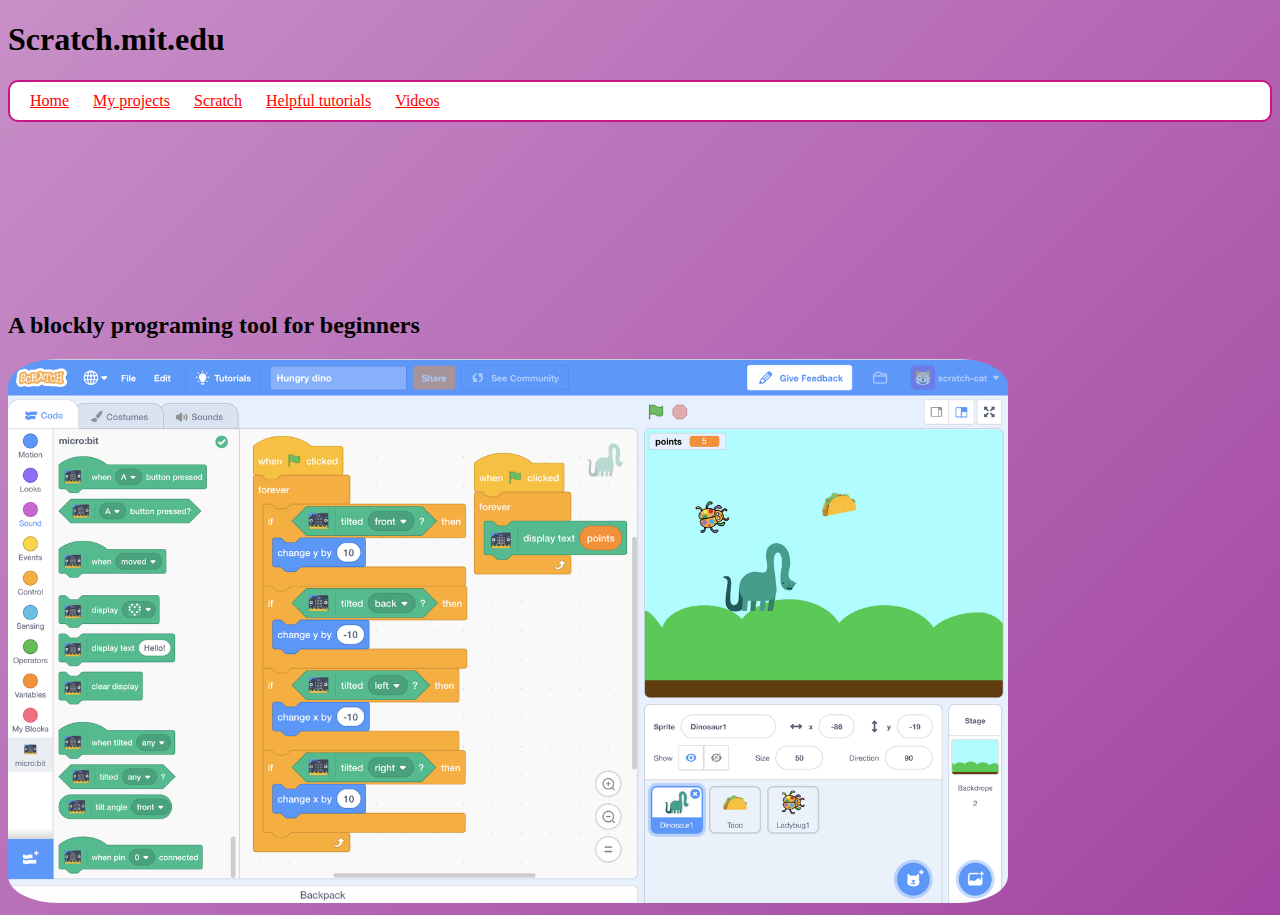
<file: index.html>
<!DOCTYPE html>
<html>
	<head>
		<title>Scratch - Home</title>
		<link type="text/css" rel="stylesheet" href="styles.css"/>
		<meta charset="utf-8"/>
	</head>
	<body>
	  <header>
	    
	  </header>
	  <main>
	     <h1>Scratch.mit.edu</h1>
	    
	  <nav> <a class="links" href="index.html">Home</a>
    <a href="My_projects.html">My projects</a>
    <a target="_blank" href="https://scratch.mit.edu/">Scratch</a>
    <a target="_blank" href="https://www.youtube.com/user/griffpatch">Helpful tutorials</a>
    <a href="Videos.html">Videos</a>   
   </nav> 
     
    
	 
	 
	   
	    
	   
	    
	    
	  </main>
	  <footer>
	  <p><iframe width="200" height="150" src="https://www.youtube.com/embed/ySHLkOfCbH8" frameborder="0" allow="accelerometer; autoplay; encrypted-media; gyroscope; picture-in-picture" allowfullscreen></iframe></p>
		<h2><strong>A blockly programing tool for beginners</strong></h2>
		
	    <img src="Scratch.png" alt="Scratch" width="400px" />
	   
	   
	  </footer>
	</body>
</html>
</file>
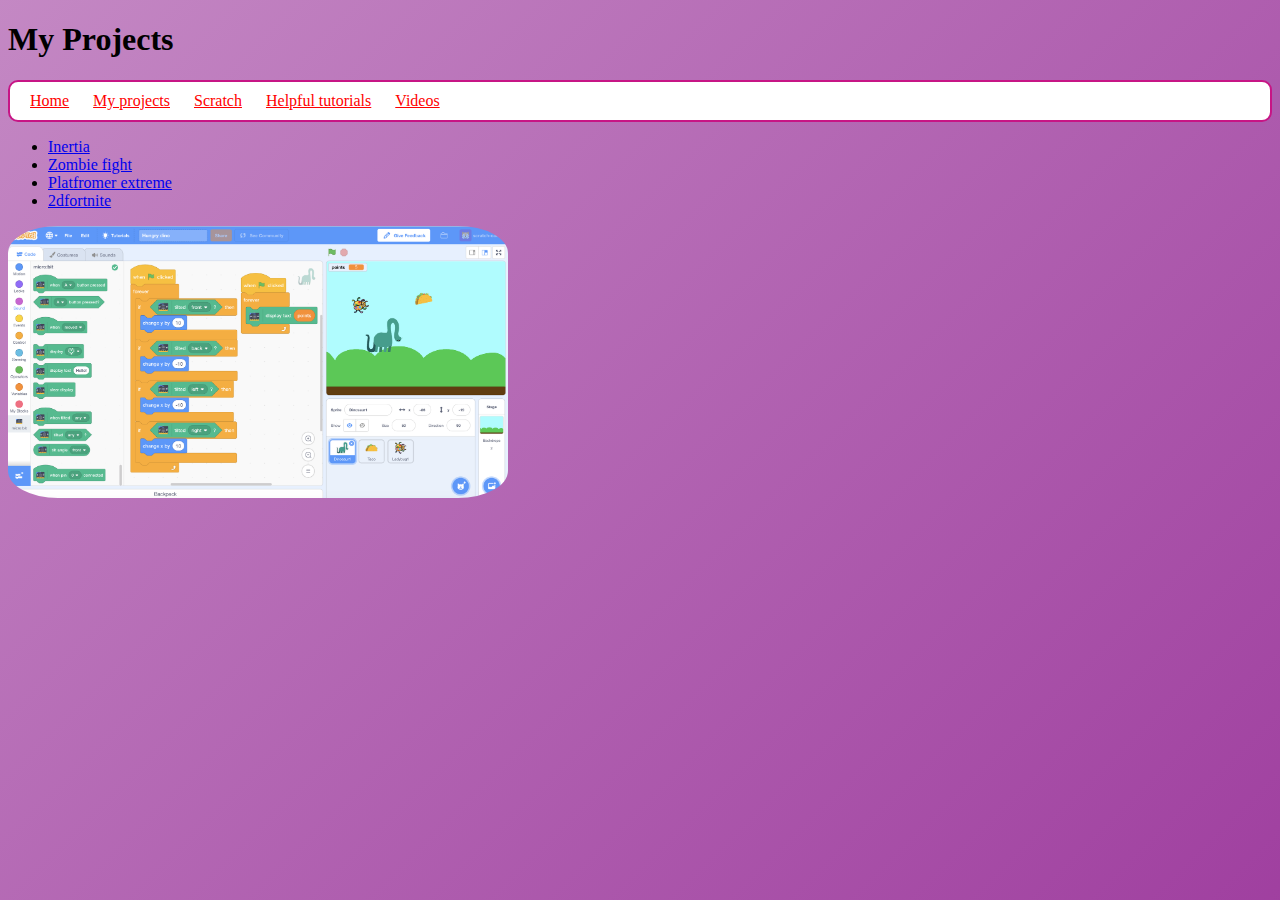
<file: My_projects.html>
<!DOCTYPE html>
<html>
	<head>
		<title>Scratch-My projects</title>
		<link type="text/css" rel="stylesheet" href="styles.css"/>
		<meta charset="utf-8"/>
	</head>
	<body>
	  <h1>My Projects</h1>
	  <header>
	     <nav> <a href="index.html">Home</a>
    <a  href="My_projects.html">My projects</a>
    <a  target="_blank"href="https://scratch.mit.edu/">Scratch</a>
    <a target="_blank" href="https://www.youtube.com/user/griffpatch">Helpful tutorials</a>
     <a href="Videos.html">Videos</a>   </nav>   
	    <ul>
    <li><a target="_blank" href="https://scratch.mit.edu/projects/346158871/">Inertia</a></li>
    <li><a target="_blank" href="https://scratch.mit.edu/projects/343907821/">Zombie fight</a></li>
    <li><a target="_blank" href="https://scratch.mit.edu/projects/334297937/">Platfromer extreme</a></li>
    <li><a target="_blank" href="https://scratch.mit.edu/projects/254455089/">2dfortnite</a></li>
</ul>
<img src="Scratch.png" alt="Scratch" width="200px" />
	  </header>
	  <main>
	    
	    
	    
	  </main>
	  <footer>
	    
	  </footer>
	</body>
</html>
</file>
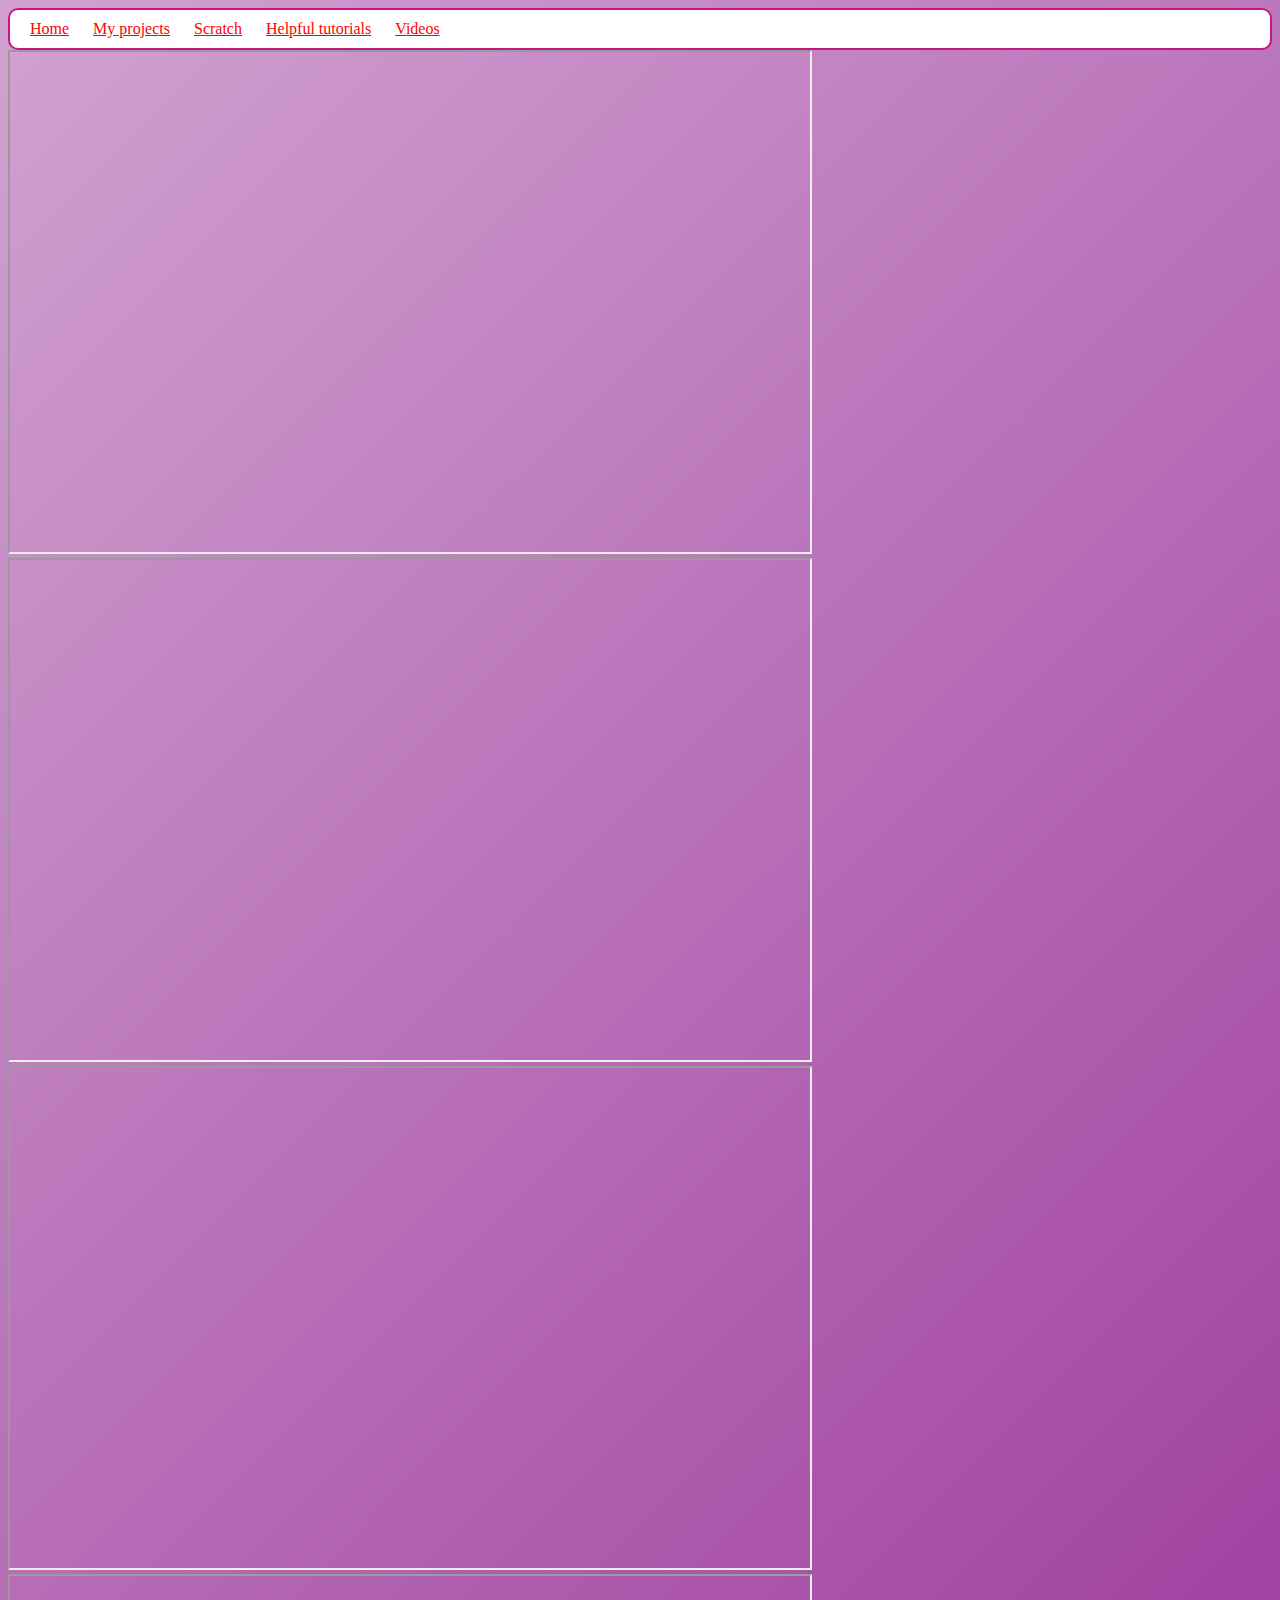
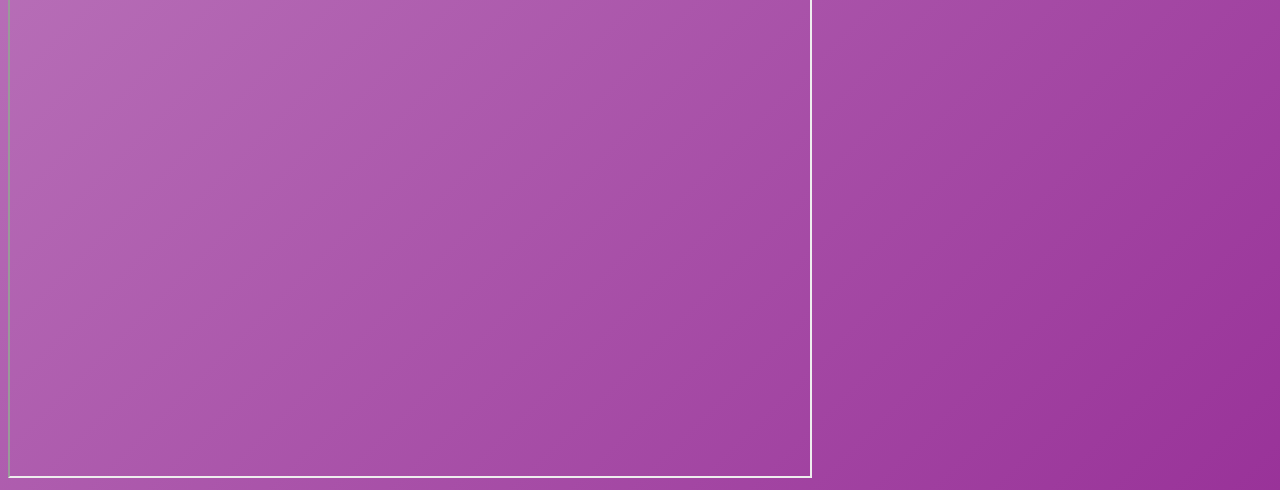
<file: Videos.html>
<!DOCTYPE html>
<html>
	<head>
		<title>Scratch-videos</title>
		<link type="text/css" rel="stylesheet" href="styles.css"/>
		<meta charset="utf-8"/>
	</head>
	<body>
	  <header>
	     <nav> <a href="index.html">Home</a>
    <a href="My_projects.html">My projects</a>
    <a target="_blank" href="https://scratch.mit.edu/">Scratch</a>
    <a target="_blank" href="https://www.youtube.com/user/griffpatch">Helpful tutorials</a>
     <a href="Videos.html">Videos</a>   </nav>   
	  </header>
	  <main>
	     <iframe width="800" height="500" src="https://www.youtube.com/embed/8RIJqEqZ_zU" frameborder="3" allow="accelerometer; autoplay; encrypted-media; gyroscope; picture-in-picture" allowfullscreen></iframe>
	    <iframe width="800" height="500" src="https://www.youtube.com/embed/ukOON8WNJ-c" frameborder=3 allow="accelerometer; autoplay; encrypted-media; gyroscope; picture-in-picture" allowfullscreen></iframe>
	    <iframe width="800" height="500" src="https://www.youtube.com/embed/3zf1vRzLtfg" frameborder="3" allow="accelerometer; autoplay; encrypted-media; gyroscope; picture-in-picture" allowfullscreen></iframe>
	    <iframe width="800" height="500" src="https://www.youtube.com/embed/QXru0rSV2ZQ" frameborder="3" allow="accelerometer; autoplay; encrypted-media; gyroscope; picture-in-picture" allowfullscreen></iframe>
	    
	    
	  </main>
	  <footer>
	    
	  </footer>
	</body>
</html>
</file>
<file: styles.css>
body {  
  background-color: 	#00FFFF;
  font-family: "Times new roman", sans-serif;
  
}
body {
    background: repeating-linear-gradient(-45deg, red 0%, yellow 7.14%, lime 14.28%, cyan 21.42%, cyan 28.56%, blue 35.7%, magenta 42.84%, purple 50%,white);
    background-size: 600vw 600vw;
    background-position:0;
    animation: slide 10s infinite linear forwards;
}

footer {
  color: black;
}
footer img { border-radius: 5%;
    width: 1000px;}
p1  { margin-left: 300px; }
nav  {
    background-color: white;
    border-style: solid;
  border-color: MediumVioletRed;
  border-width: 2px;
  padding: 10px;
   border-radius: 10px;
 
}
nav a {
   color: red;
   margin-right: 10px;
    margin-left: 10px;
    
}
nav a:hover{
  animation-name: rainbowGlow;
    animation-duration: 1.5s;
    animation-iteration-count: 10;
}
ul a:hover{ animation-name: rainbowGlow;
    animation-duration: 1.5s;
    animation-iteration-count: 1;}
img {   border-radius: 10%;
    width: 500px;
  
}

img:hover {
  animation-name: rollOver;
  animation-duration: 2s;
  animation-iteration-count: 1;
}
ul li {border-radius:1%;}
ul li:hover{
  border:5px dotted black;
}
.Links {
  text-decoration: none;
  color: #FFFAF0;
}
.Links:hover {
  color: #00FF7F;
}
@keyframes myFirstAnimation {
    from {
        width: 200px;
    }
    to {
        width: 300px;
    }
    from{
      width:300px;
    }
    to{
      width:200px;
    }
}
@keyframes rainbowGlow {
    0% {
        color: #FFD700;
    }
    50% {
        color: #663399;
    }
    100% {
        color: #FFD700;
    }
}

@keyframes slide {
    0% {
        background-position-x: 0;
    }
    100% {
        background-position-x: 600vw;
    }
}


@keyframes rollOver {
  0% {
    transform: rotate(0deg);
  }
  100% {
    transform: rotate(-360deg);
  }
}















/**********************************
This section is for styling tables
***********************************/
table, th, td {
  border: 1px solid HoneyDew;
  border-collapse: collapse;
}
tr {
  background-color: PaleTurquoise;
}
th, td {
  vertical-align: top;
  padding: 5px;
  text-align: left;
}
th {
  color: purple;
}
td {
  color: purple;
}
/********************************/
</file>
